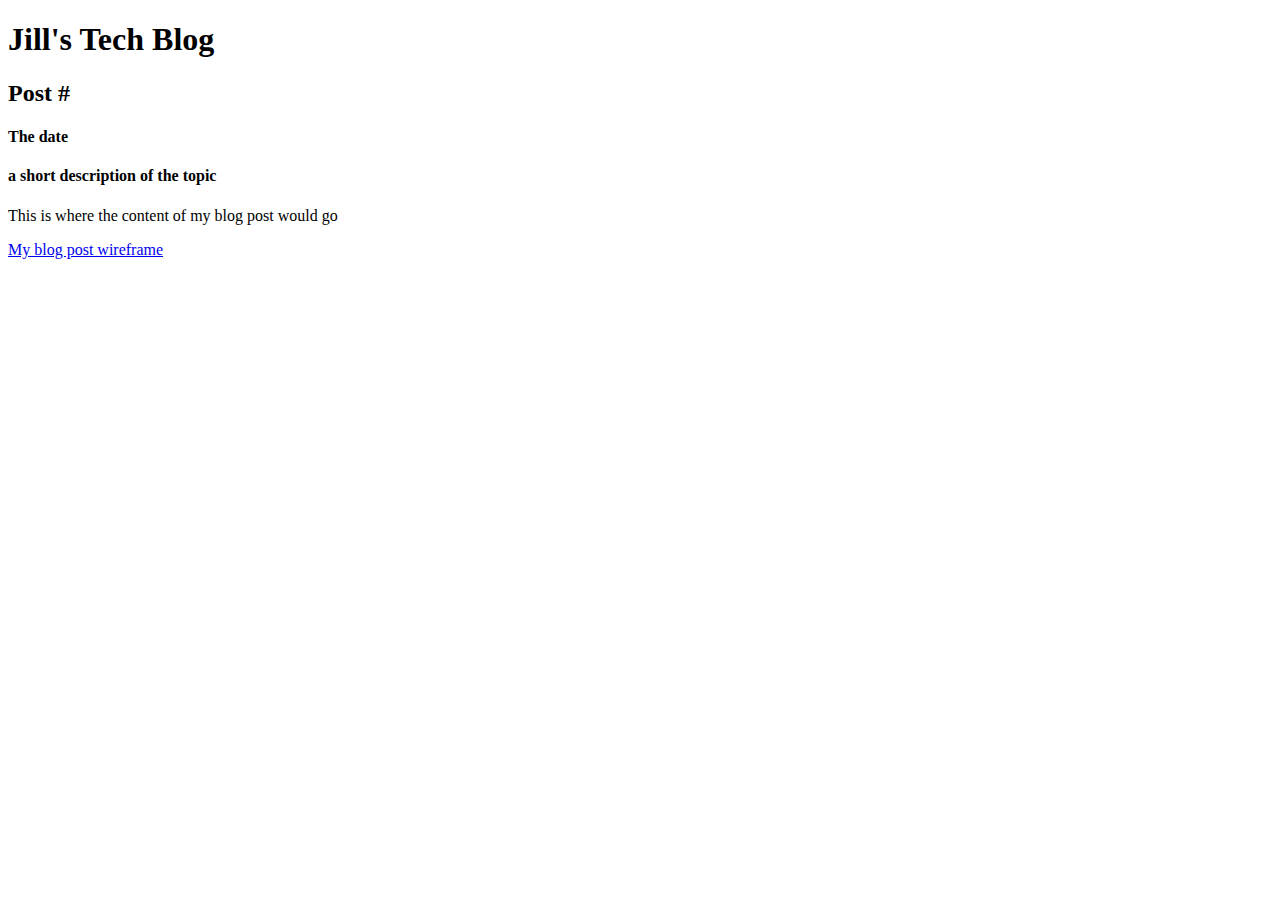
<file: blog-template.html>
<!DOCTYPE html>
<head>
	<title>Post #</title>
</head>

<main>
	<h1>Jill's Tech Blog</h1>
	<h2>Post #</h2>
	<h4>The date</h4>
	<h4>a short description of the topic</h4>

	<section>
		<p>This is where the content of my blog post would go</p>


	<!--How was it to wireframe and create an HTML page with a pair?
	      I don't know, I was by myself.
	    Did you find wireframing to be helpful to your development process?
	      I thought it was fun to think about how it would look one day, but then I realized that I was overcomplicating it for now.
	    What did you and your pair decide made a good wireframe?
	      I thought that something that looked simple and organized on the page would be good.
	    What new semantic elements did you learn about?
	      I didn't learn anything new during this challenge.
	-->
	<a href="https://github.com/jdun10/phase-0/blob/master/week-2/imgs/wireframe-blogs.png">My blog post wireframe</a>
	</section>
</main>
</file>
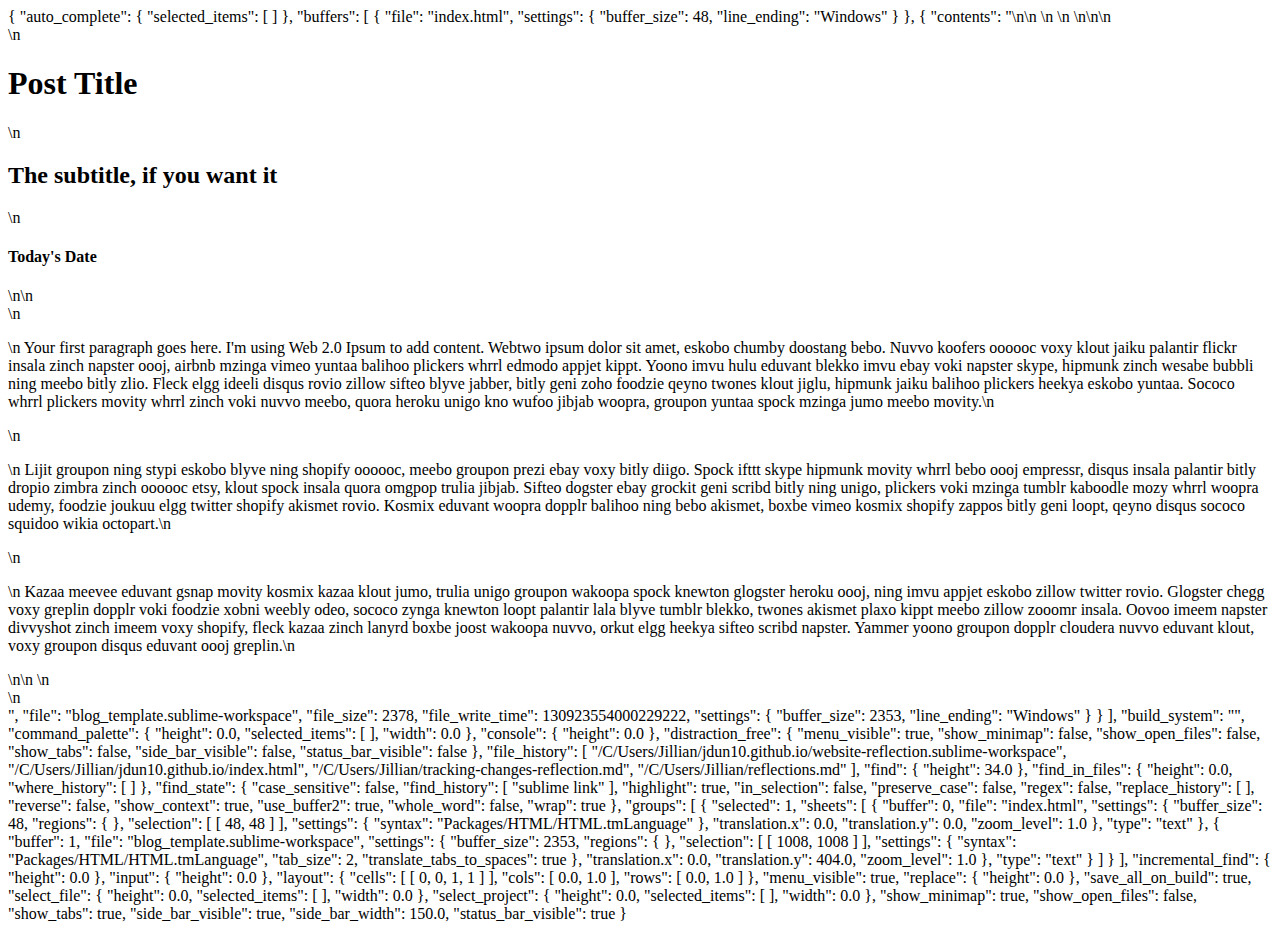
<file: git.html>
{
	"auto_complete":
	{
		"selected_items":
		[
		]
	},
	"buffers":
	[
		{
			"file": "index.html",
			"settings":
			{
				"buffer_size": 48,
				"line_ending": "Windows"
			}
		},
		{
			"contents": "<!DOCTYPE html>\n<head>\n  <title>Your page title here</title>\n  <meta charset=\"UTF-8\">\n  <link rel=\"stylesheet\" type=\"text/css\" href=\"your-stylesheet-link-here.css\">\n</head>\n\n<main>\n  <h1>Post Title</h1>\n  <h2>The subtitle, if you want it</h2>\n  <h4>Today's Date</h4>\n\n  <section>\n    <p>\n      Your first paragraph goes here. I'm using Web 2.0 Ipsum to add content. Webtwo ipsum dolor sit amet, eskobo chumby doostang bebo. Nuvvo koofers oooooc voxy klout jaiku palantir flickr insala zinch napster oooj, airbnb mzinga vimeo yuntaa balihoo plickers whrrl edmodo appjet kippt. Yoono imvu hulu eduvant blekko imvu ebay voki napster skype, hipmunk zinch wesabe bubbli ning meebo bitly zlio. Fleck elgg ideeli disqus rovio zillow sifteo blyve jabber, bitly geni zoho foodzie qeyno twones klout jiglu, hipmunk jaiku balihoo plickers heekya eskobo yuntaa. Sococo whrrl plickers movity whrrl zinch voki nuvvo meebo, quora heroku unigo kno wufoo jibjab woopra, groupon yuntaa spock mzinga jumo meebo movity.\n    </p>\n    <p>\n        Lijit groupon ning stypi eskobo blyve ning shopify oooooc, meebo groupon prezi ebay voxy bitly diigo. Spock ifttt skype hipmunk movity whrrl bebo oooj empressr, disqus insala palantir bitly dropio zimbra zinch oooooc etsy, klout spock insala quora omgpop trulia jibjab. Sifteo dogster ebay grockit geni scribd bitly ning unigo, plickers voki mzinga tumblr kaboodle mozy whrrl woopra udemy, foodzie joukuu elgg twitter shopify akismet rovio. Kosmix eduvant woopra dopplr balihoo ning bebo akismet, boxbe vimeo kosmix shopify zappos bitly geni loopt, qeyno disqus sococo squidoo wikia octopart.\n    </p>\n    <p>\n        Kazaa meevee eduvant gsnap movity kosmix kazaa klout jumo, trulia unigo groupon wakoopa spock knewton glogster heroku oooj, ning imvu appjet eskobo zillow twitter rovio. Glogster chegg voxy greplin dopplr voki foodzie xobni weebly odeo, sococo zynga knewton loopt palantir lala blyve tumblr blekko, twones akismet plaxo kippt meebo zillow zooomr insala. Oovoo imeem napster divvyshot zinch imeem voxy shopify, fleck kazaa zinch lanyrd boxbe joost wakoopa nuvvo, orkut elgg heekya sifteo scribd napster. Yammer yoono groupon dopplr cloudera nuvvo eduvant klout, voxy groupon disqus eduvant oooj greplin.\n    </p>\n\n      <!-- copy and paste as many sections as you want to add paragraphs -->\n  </section>\n</main>",
			"file": "blog_template.sublime-workspace",
			"file_size": 2378,
			"file_write_time": 130923554000229222,
			"settings":
			{
				"buffer_size": 2353,
				"line_ending": "Windows"
			}
		}
	],
	"build_system": "",
	"command_palette":
	{
		"height": 0.0,
		"selected_items":
		[
		],
		"width": 0.0
	},
	"console":
	{
		"height": 0.0
	},
	"distraction_free":
	{
		"menu_visible": true,
		"show_minimap": false,
		"show_open_files": false,
		"show_tabs": false,
		"side_bar_visible": false,
		"status_bar_visible": false
	},
	"file_history":
	[
		"/C/Users/Jillian/jdun10.github.io/website-reflection.sublime-workspace",
		"/C/Users/Jillian/jdun10.github.io/index.html",
		"/C/Users/Jillian/tracking-changes-reflection.md",
		"/C/Users/Jillian/reflections.md"
	],
	"find":
	{
		"height": 34.0
	},
	"find_in_files":
	{
		"height": 0.0,
		"where_history":
		[
		]
	},
	"find_state":
	{
		"case_sensitive": false,
		"find_history":
		[
			"sublime link"
		],
		"highlight": true,
		"in_selection": false,
		"preserve_case": false,
		"regex": false,
		"replace_history":
		[
		],
		"reverse": false,
		"show_context": true,
		"use_buffer2": true,
		"whole_word": false,
		"wrap": true
	},
	"groups":
	[
		{
			"selected": 1,
			"sheets":
			[
				{
					"buffer": 0,
					"file": "index.html",
					"settings":
					{
						"buffer_size": 48,
						"regions":
						{
						},
						"selection":
						[
							[
								48,
								48
							]
						],
						"settings":
						{
							"syntax": "Packages/HTML/HTML.tmLanguage"
						},
						"translation.x": 0.0,
						"translation.y": 0.0,
						"zoom_level": 1.0
					},
					"type": "text"
				},
				{
					"buffer": 1,
					"file": "blog_template.sublime-workspace",
					"settings":
					{
						"buffer_size": 2353,
						"regions":
						{
						},
						"selection":
						[
							[
								1008,
								1008
							]
						],
						"settings":
						{
							"syntax": "Packages/HTML/HTML.tmLanguage",
							"tab_size": 2,
							"translate_tabs_to_spaces": true
						},
						"translation.x": 0.0,
						"translation.y": 404.0,
						"zoom_level": 1.0
					},
					"type": "text"
				}
			]
		}
	],
	"incremental_find":
	{
		"height": 0.0
	},
	"input":
	{
		"height": 0.0
	},
	"layout":
	{
		"cells":
		[
			[
				0,
				0,
				1,
				1
			]
		],
		"cols":
		[
			0.0,
			1.0
		],
		"rows":
		[
			0.0,
			1.0
		]
	},
	"menu_visible": true,
	"replace":
	{
		"height": 0.0
	},
	"save_all_on_build": true,
	"select_file":
	{
		"height": 0.0,
		"selected_items":
		[
		],
		"width": 0.0
	},
	"select_project":
	{
		"height": 0.0,
		"selected_items":
		[
		],
		"width": 0.0
	},
	"show_minimap": true,
	"show_open_files": false,
	"show_tabs": true,
	"side_bar_visible": true,
	"side_bar_width": 150.0,
	"status_bar_visible": true
}
</file>
